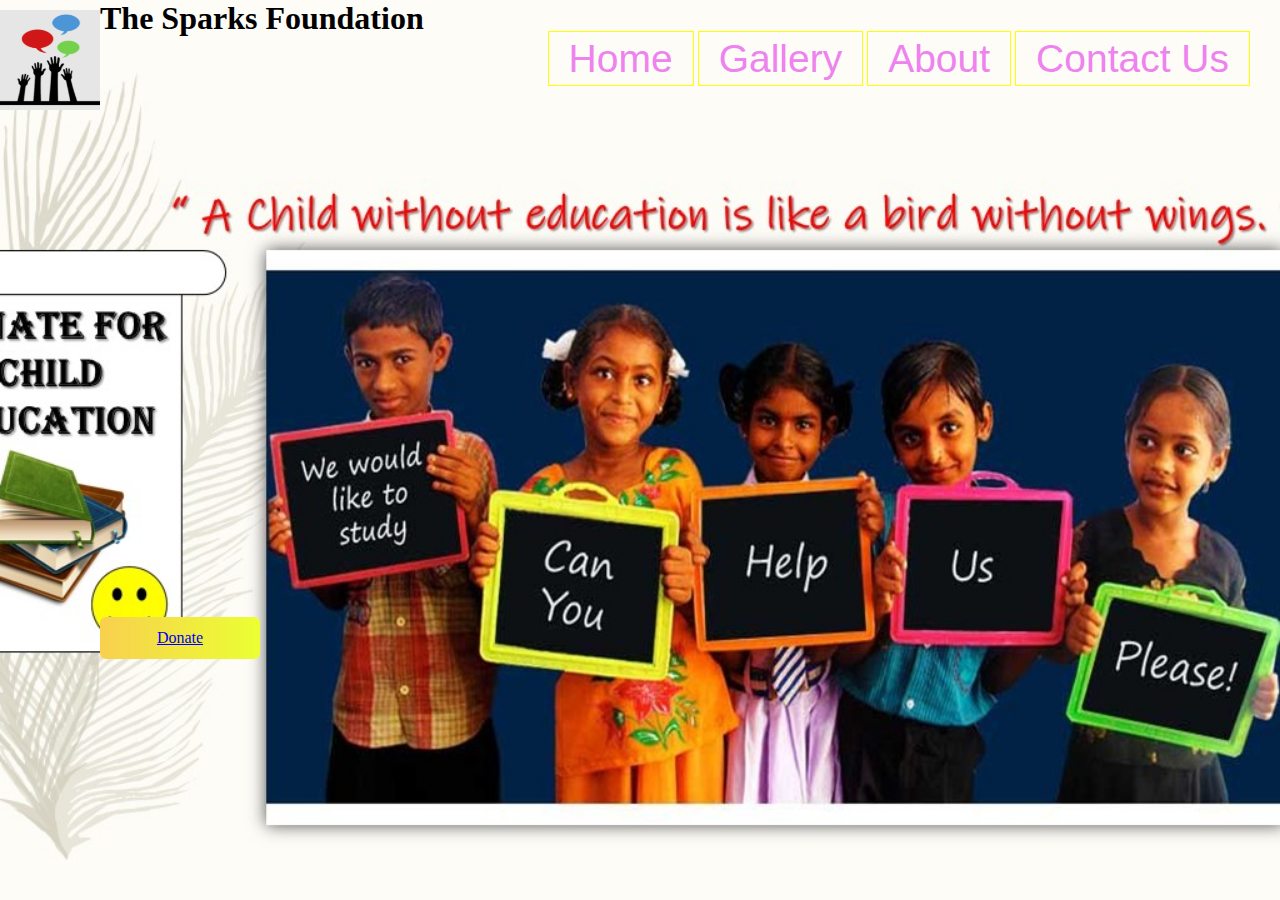
<file: index.html>
<!DOCTYPE html>
<html lang="en">
<head>
    <meta charset="UTF-8">
    <meta http-equiv="X-UA-Compatible" content="IE=edge">
    <meta name="viewport" content="width=device-width, initial-scale=1.0">
    <title>Child Education</title>
    <link rel="stylesheet" href="style.css">

</head>
<body>
    <header>
      
        <div class="main">
          <div class= "logo">
              <img src="logo.png"><h1>The Sparks Foundation </h1>
            
            
          </div>
          <ul>
            <li><a href="index.html">Home</a></li>
            <li><a href="Gallery.html">Gallery</a></li>
            <li><a href="about.html">About</a></li>
            <li><a href="https://www.thesparksfoundationsingapore.org/contact-us/">Contact Us</a></li>
            </ul>
          </nav>
        </div>
        
        <div class="button donate">
        <a href="https://rzp.io/l/WNcnaKl" class="btn" >Donate </a>
        </div>
      </body>
</html>
</file>
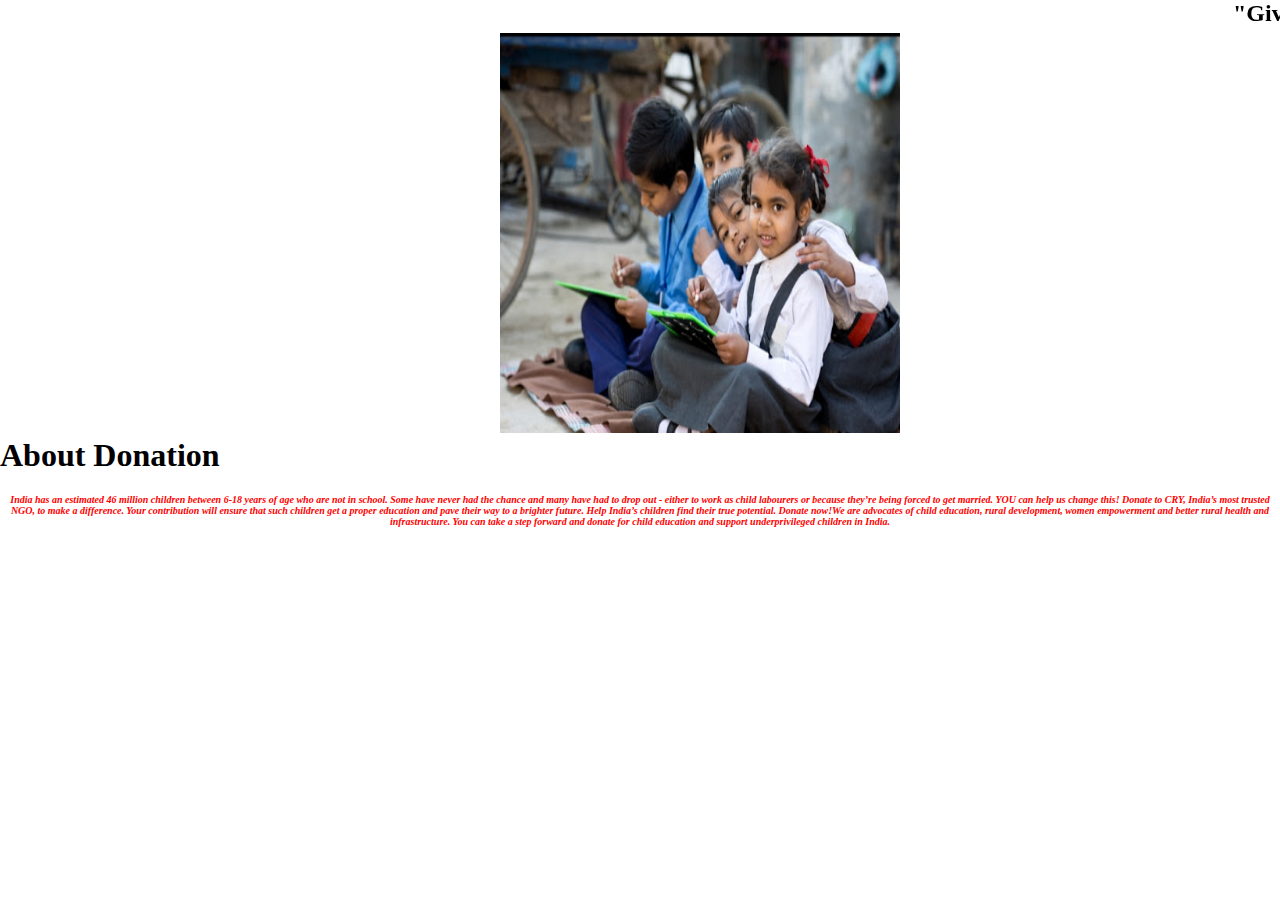
<file: about.html>
<!DOCTYPE html>
<html>
<head>
	<meta charset="utf-8">
	<meta name="viewport" content="width-device-width,initial-scale=1.0">
	<title>About</title>
	<link rel="stylesheet" type="text/css" href="style.css">
</head>
<body>
    <h2><marquee>"Giving is not just about making donation , it's about making a difference"</marquee></h2>
    <div class= "logo1">
        <img src="poor student.jpg">
    </div>

                
	<h1>About Donation</h1>
				<div class="text">
				
    			<p><b>India has an estimated 46 million children between 6-18 years of age who are not in school. Some have never had the chance and many have had to drop out - either to work as child labourers or because they’re being forced to get married.

					YOU can help us change this!
					
					Donate to CRY, India’s most trusted NGO, to make a difference. Your contribution will ensure that such children get a proper education and pave their way to a brighter future.
					
					Help India’s children find their true potential. Donate now!We are advocates of child education, rural development, women empowerment and better rural health and infrastructure.

                    You can take a step forward and donate for child education and support underprivileged children in India.</b></p>
                </div>
</body>
</html>
</file>
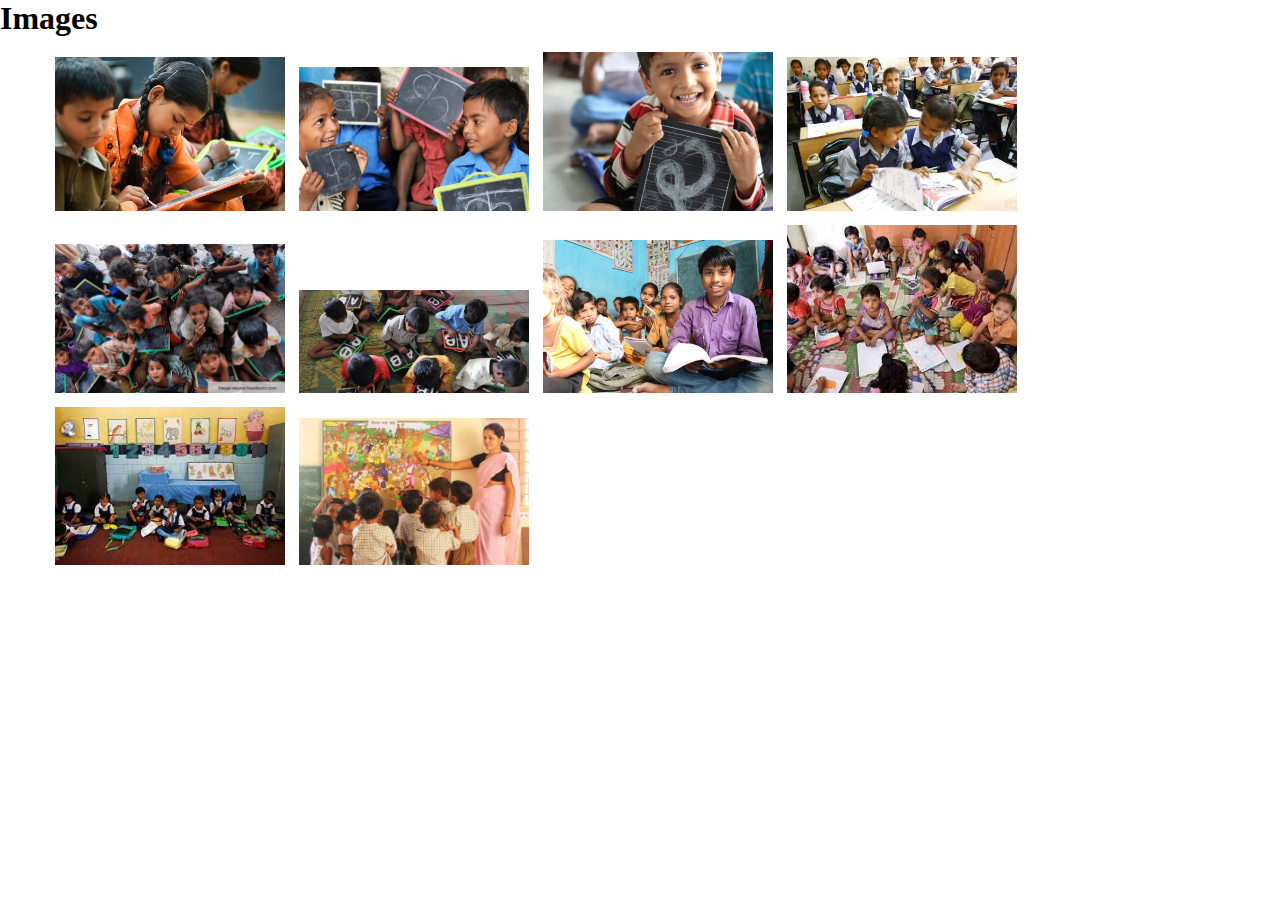
<file: Gallery.html>
<!DOCTYPE html>
<html lang="en">
<head>
    <meta charset="UTF-8">
    <meta http-equiv="X-UA-Compatible" content="IE=edge">
    <meta name="viewport" content="width=device-width, initial-scale=1.0">
    <link rel="stylesheet" href="style.css">
    <title>Image Gallery</title>
</head>
<body>
    <h1>Images</h1>
    <div class="gallery">
        <img src="India-child-labour-school.jpg">
        <img src="child-edu-b.jpg">
        <img src="child-education-Web.jpg">
        <img src="education-l-express.jpg">
        <img src="Underpriviledged-Children.png">
        <img src="1.jpg">
        <img src="2.jpg">
        <img src="3.jpeg">
        <img src="4.jpeg">
        <img src="5.jpg">
    </div>
</body>
</html>
</file>
<file: style.css>
*{
    margin: 0;
    padding: 0;
    font-family: Century Gothic;
    } 
    header{
         background-image: url('child1.jpg'); 
        height: 100vh; 
        background-color:white;
        
        width: auto;
        background-size: cover;
        background-position: center;
    }
     ul{
        float: right;
        list-style-type: none; 
        margin-top: 0px;
        margin-right: 30px;
        
    
    
    } 


 
    ul li{
        display: inline-block;
    }
    
                ul li a{
                    font-size: 39px;
        text-decoration:black;
        color:violet;
        font-family:-apple-system, BlinkMacSystemFont, 'Segoe UI', Roboto, Oxygen, Ubuntu, Cantarell, 'Open Sans', 'Helvetica Neue', sans-serif;
        padding: 5px 20px;
        border: 1px solid yellow;
        transition: 0.6s ease;
    }
    
    ul li a:hover{
        background-color: #fff;
        color: #000;
    }
     
    
    .logo img{
    
        float: left;
        padding-top: 10px;
        width: 100px;
        height: 100px;
        
    
    }

    .logo1 img{
    
      
        position: static;
       margin-left: 500px;
        width: 400px;
        height: 400px;
        
    
    }
     .main{
        max-width: 1500px;
        
        

    }
    
    .title{
    
        position:fixed;
        top:50%;
        left:50%;
        transform: translate(-50%,-50%);
    }
    .title h1{
    
    color: #f8f9fa;
        font-size: 32px;
        text-align: center;
    }
   
    .button{
        width: 140px;
        border: 0;
        padding: 12px 10px;
        outline: none;
        color: white;
        background: linear-gradient(to right, rgb(248, 208, 78),#ebff33);
        border-radius: 6px;
        cursor: pointer;
        position: absolute;
        text-align: center;
    }
    .button {
        transition-duration: 0.4s;
     }
      
    .button:hover {
        color: rgb(129, 231, 33);
        justify-content: space-between;
     }

     .donate{
       margin-top: 580px;
       margin-left: 100px;
     }

  .gallery{
      margin: 10px 50px;

  }
  .gallery img{
      width: 230px;
      padding: 5px;
      
  }
  .text{
      margin-top: 20px;
      text-align: center;
      color: red;
      font-size: 10px;
      font-style: oblique;
  }
</file>
